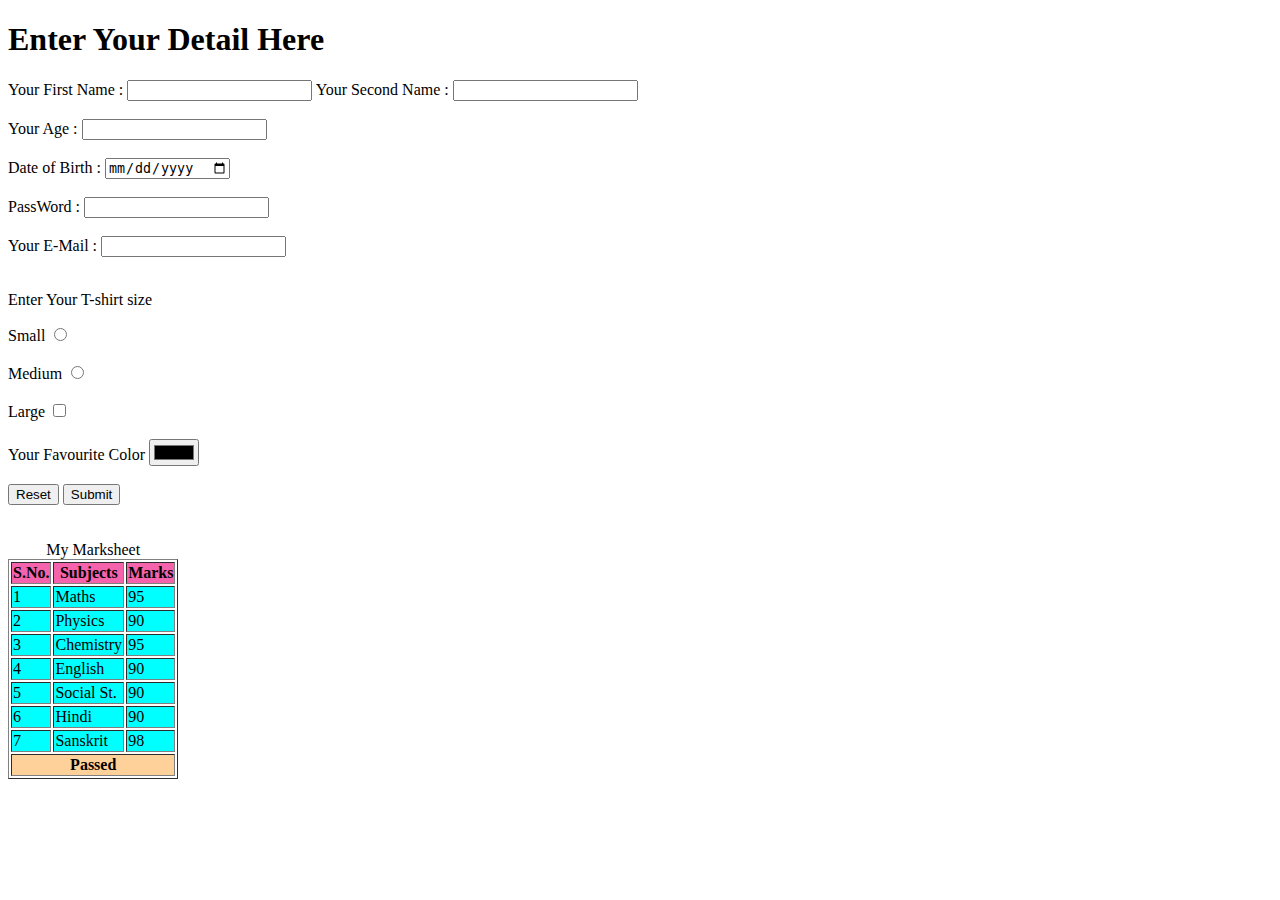
<file: form&Table.html>
<!DOCTYPE html>
<html lang="en">
<head>
    <meta charset="UTF-8">
    <meta http-equiv="X-UA-Compatible" content="IE=edge">
    <meta name="viewport" content="width=device-width, initial-scale=1.0">
    <title>form-HtmlTags</title>
</head>
<body>
<h1>Enter Your Detail Here </h1>
<form action="">
  <label for="">Your First Name : </label>
  <input type="text" name="Firstname">
  <label for="">Your Second Name : </label>
  <input type="text" name="Secondname">
 
  <br><br>

  <label for="">Your Age : </label>
  <input type="number">
  <br><br>
   
  <label for="">Date of Birth : </label>
  <input type="date">
  <br><br>

  <label for="">PassWord : </label>
  <input type="password">
  <br><br>

  <label for="">Your E-Mail : </label>
  <input type="email     ">
  <br><br>

  <p>Enter Your T-shirt size</p>
  <label for ="s"> Small </label>
  <input id="s" name="T" type="radio" value="small">
  <br><br>
  <label for ="m"> Medium </label>
  <input id="m" name="T" type="radio" value="medium">
  <br><br>
  <label for ="l"> Large </label>
  <input  id="l" name="T" type="checkbox" value="large">
  <br><br>
  
  <label for="color">Your Favourite Color</label>
  <input id="color" type="color">
  <br><br>
  <input type="reset">

  <input type="submit">
</form>
<br><br>
<!-- Tables in HTML -->

<table border="">
  <caption>My Marksheet</caption>
  <!-- <table style="border:solid"> -->
    <colgroup>
      <col span="3" style="background-color: aqua;"
    </colgroup>
    <thead style="background-color: rgb(245, 99, 172);">
  <tr>
    <th>S.No.</th>
    <th> Subjects </th>
    <th>Marks</th>
  </tr>
</thead>

<tbody>
<tr>
<td>1</td>
<td>Maths</td>
<td>95</td>
</tr>
<tr>
  <td>2</td>
  <td>Physics</td>
  <td>90</td>
</tr>
<tr>
  <td>3</td>
  <td>Chemistry</td>
  <td>95</td>
</tr>
<tr>
  <td>4</td>
  <td>English</td>
  <td>90</td>
</tr>
<tr>
  <td>5</td>
  <td>Social St.</td>
  <td>90</td>
</tr>
<tr>
  <td>6</td>
  <td>Hindi</td>
  <td>90</td>
</tr>
<tr>
  <td>7</td>
  <td>Sanskrit</td>
  <td>98</td>
</tr>
</tbody>
<tfoot style="background-color: rgb(254, 209, 154);">
  
  <th colspan="3">Passed</th>

 
</tfoot>

</table>

</body>
</html>
</file>
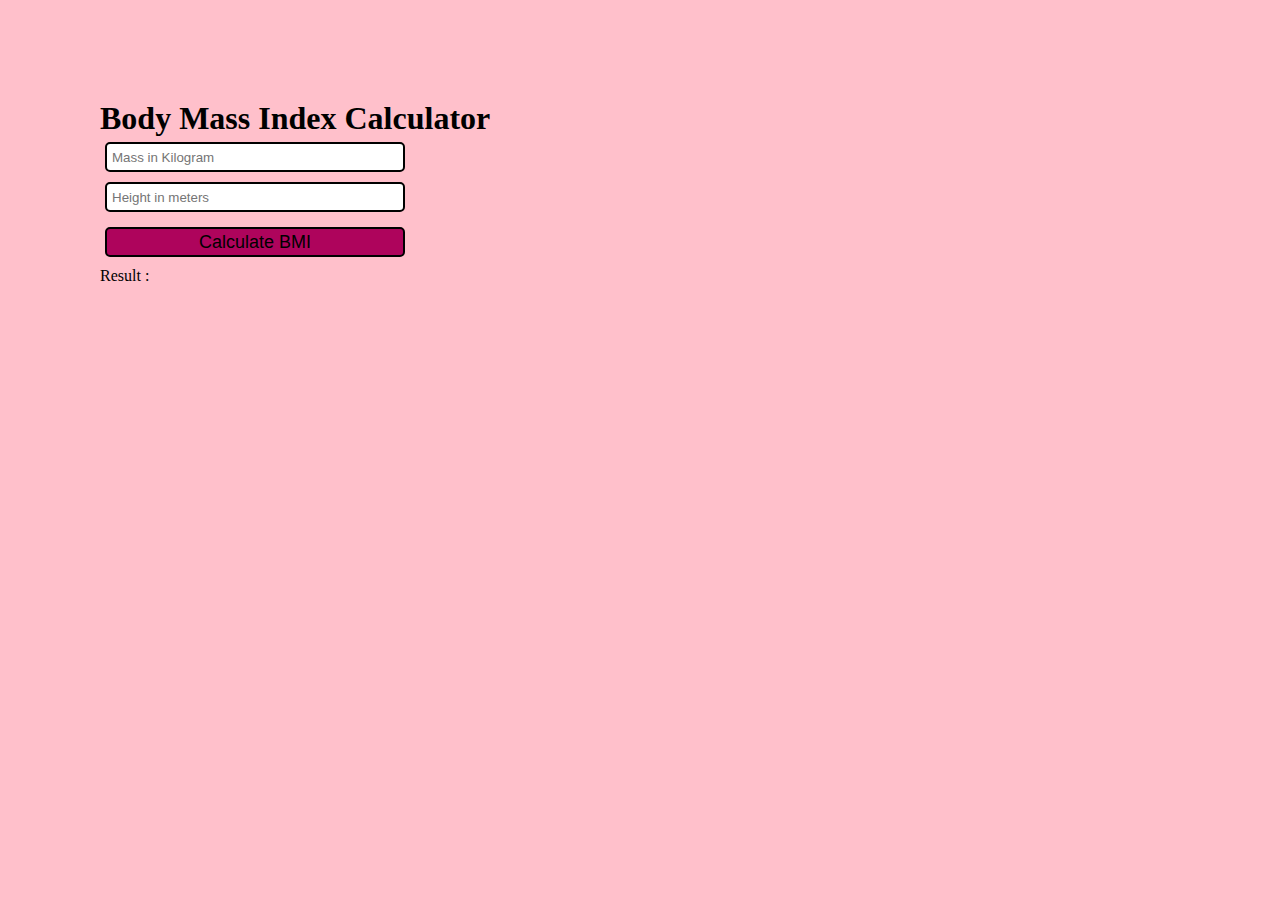
<file: Projects_On_JavaScript/BMI_Calculator.html>
<!DOCTYPE html>
<html>
  <head>
    <title>Calculate Body Mass Index</title>

    <style>
      *{
        margin: 0px;
        padding: 0px;
        box-sizing: border-box;
      }
      body{
        display: flex;
        flex-direction: column;
        background-color: pink;
        margin: 100px;
      }
      input{
        width: 300px;
        height: 30px;
        border: 2px solid black;
        margin: 5px;
        border-radius: 5px;
        padding: 5px;
      }
      button{
        width: 300px;
       height: 30px;
      font-size: large;
      border: 2px solid;
      background-color: rgb(174, 4, 92);
      margin: 10px;
      margin-left: 5px;
      border-radius: 5px;
      }
      button:hover{
        background-color: rgb(160, 5, 5);
      }
    </style>
   
  </head>
 
  <body>
    <h1>Body Mass Index Calculator</h1>

    <input type="text" id="mass" placeholder="Mass in Kilogram" />
    <input type="text" id="height" placeholder="Height in meters" />
    <button>Calculate BMI</button>
    <div id="result">Result : </div>


    <script>

      const mass = document.querySelector('#mass')
      const height = document.querySelector('#height')
      const button = document.querySelector('button')
      const result=document.getElementById('result')
      let bmi
      button.addEventListener('click', () => {
        bmi = (mass.value / height.value ** 2).toFixed(2)

        // result.textContent=`your bmi is ${bmi.toFixed(2)}`
      //  document.write(result)
      if(bmi<18.5){
        result.textContent=`your bmi is ${bmi} . You are in Underweight range`
      }
      else if(18.5<bmi && bmi<25){
        result.textContent=`your bmi is ${bmi} . You are in healthy weight range`
      }
      else if(25<bmi && bmi<30){
        result.textContent=`your bmi is ${bmi} . You are in Over weight range`
      }
      else {
        result.textContent=`your bmi is ${bmi} . You are in obesity range`
      }
      mass.value=""
      height.value=""
      })

    </script>
    
  </body>
</html>
</file>
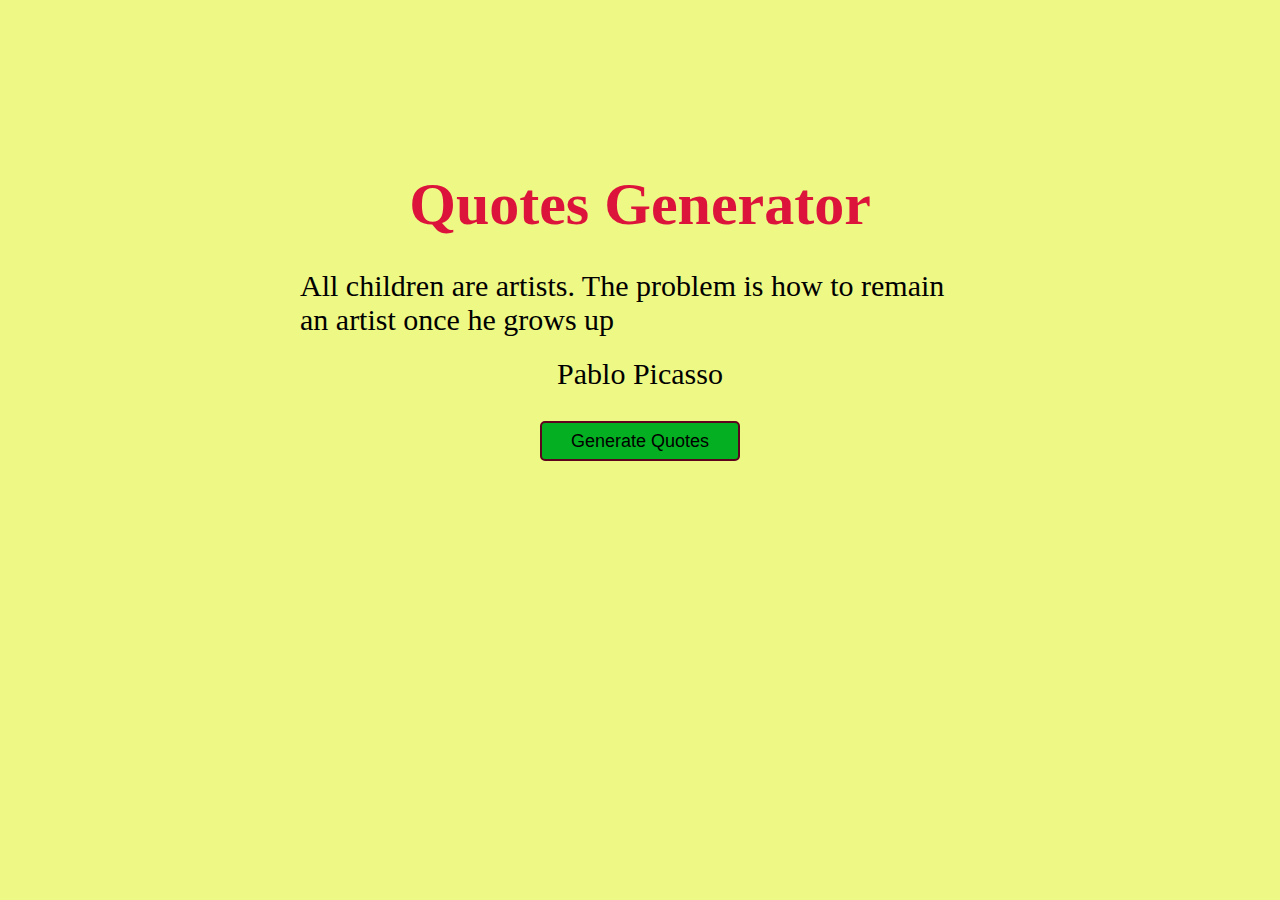
<file: Projects_On_JavaScript/Random_Quote_Generator.html>
<!DOCTYPE html>
<html lang="en">
  <head>
    <meta charset="UTF-8" />
    <meta name="viewport" content="width=device-width, initial-scale=1.0" />
    <title>Document</title>
    <style>
      * {
        margin: 0px;
        padding: 0px;
        box-sizing: border-box;
      }
      body {
        background-color: rgb(238, 248, 132);
      }
      .container {
        display: flex;
        justify-content: center;
        align-items: center;
        margin-top: 150px;
        /* width: 200px; */
      }
      .Box {
        display: flex;
        flex-direction: column;
        justify-content: center;
        align-items: center;
        width: 700px;
      }
      #btn {
        width: 200px;
        height: 40px;
        border-radius: 5px;
        margin: 20px;
        font-size: large;
        border: 2px solid rgb(95, 2, 29);
        background-color: rgb(4, 176, 33);
      }
      #btn:hover {
        background-color: rgb(225, 39, 39);
      }
      .Box h1 {
        font-size: 60px;
        color: crimson;
        margin: 20px;
      }
      .Box p {
        font-size: 30px;
        margin: 10px;
      }
    </style>
  </head>
  <body>
    <div class="container">
      <div class="Box">
        <h1>Quotes Generator</h1>
        <p id="para">
          All children are artists. The problem is how to remain an artist once
          he grows up
        </p>
        <p id="auther">Pablo Picasso</p>
        <button id="btn">Generate Quotes</button>
      </div>
    </div>
    <script>
      const auther = document.getElementById("auther");
      const para = document.getElementById("para");
      const btn = document.getElementById("btn");

      btn.addEventListener("click", function () {
        GenerateQuotes();
      });

      GenerateQuotes = () => {
        // fetch('https://api.quotable.io/random')         // first Api
        fetch("https://type.fit/api/quotes") // Second Api
          .then((response) => {
            return response.json();
          })
          .then((result) => {
            console.log(result);
            getdata(result);
          });
      };
      getdata = (result) => {
        let i = Math.floor(Math.random() * result.length);
        para.innerText = result[i].text;
        auther.innerText = result[i].author;
      };

      //         GenerateQuotes=()=>{
      //          fetch('https://api.quotable.io/random')             // first Api
      //           // fetch("https://type.fit/api/quotes")              // Second Api
      //              .then(response=>{
      //     return response.json();
      //   })
      //   .then(result=> {
      //     console.log(result)
      //     para.innerText=result.content
      //     auther.innerText=result.author
      //   });
      // }
    </script>
  </body>
</html>
</file>
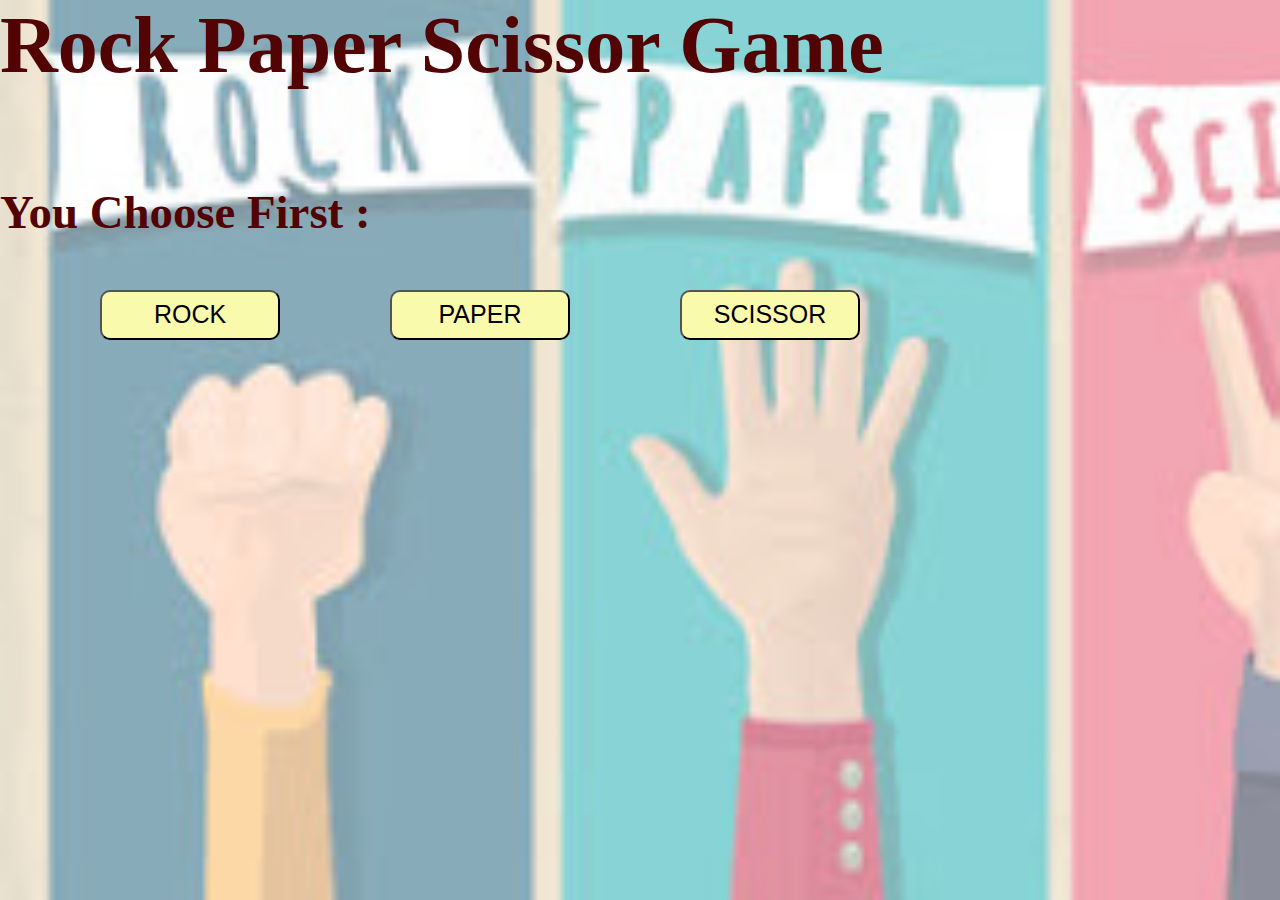
<file: Projects_On_JavaScript/Rock_Paper_Scissor.html>
<!DOCTYPE html>
<html lang="en">
<head>
    <meta charset="UTF-8">
    <meta http-equiv="X-UA-Compatible" content="IE=edge">
    <meta name="viewport" content="width=device-width, initial-scale=1.0">
    <title>Document</title>
    <style>
        *{
            margin: 0px;
            padding: 0px;
        }
        .container {
           font-size: 40px;
           justify-content: center;
          color: rgb(82, 3, 3);
                
        }
        button{
            height: 50px;
            width: 180px;
            font-size: 25px;
           background-color: rgb(250, 250, 172);
           border-radius: 10px;
           margin-left: 100px;
           
        }

        .container::before{
            background: url("rock-paper-scissor.jpeg") no-repeat ;
            background-size: cover;
            width: 100vw;
            height: 100vh;
            opacity: 0.5;
            z-index: -1;
            position: absolute;
            content: "";   
            
        }
        #result{
            display: flex;
            margin: 10px;
        }

    </style>
</head>
<body>
    
    <div class="container">
    <h1>Rock Paper Scissor Game </h1>
    <br><br>
    <h3>You Choose First :</h3>
    <br>
    <div class="choices">
        <button onclick="playGame('rock')">ROCK</button>
        <button onclick="playGame('paper')">PAPER</button>
        <button onclick="playGame('scissor')">SCISSOR</button>

    </div>
    <br><br>
    <div id="result"></div>
   
    </div>
    <script>
        function playGame(userChoice){
           var choices=['rock','paper','scissor'];
          var  computerChoice=choices[Math.floor(Math.random() * choices.length)]
        
        var result;

        if(userChoice=== computerChoice){
            result="It's a Tie"
        }
        else if(
            (userChoice==='rock' && computerChoice==='scissor') ||
         (userChoice==='paper' && computerChoice==='rock') || 
        ( userChoice==='scissor' && computerChoice==='paper')
        )
        {
         result="You Win :) "
        }
        else{
            result="Computer's Win ! "
        }

          document.getElementById('result').innerHTML=" User's Choice :  "+ userChoice + '  |  ' +" Computer's Choice :  "+
          computerChoice +" <br> "+ result ;
    }
    </script>
</body>
</html>
</file>
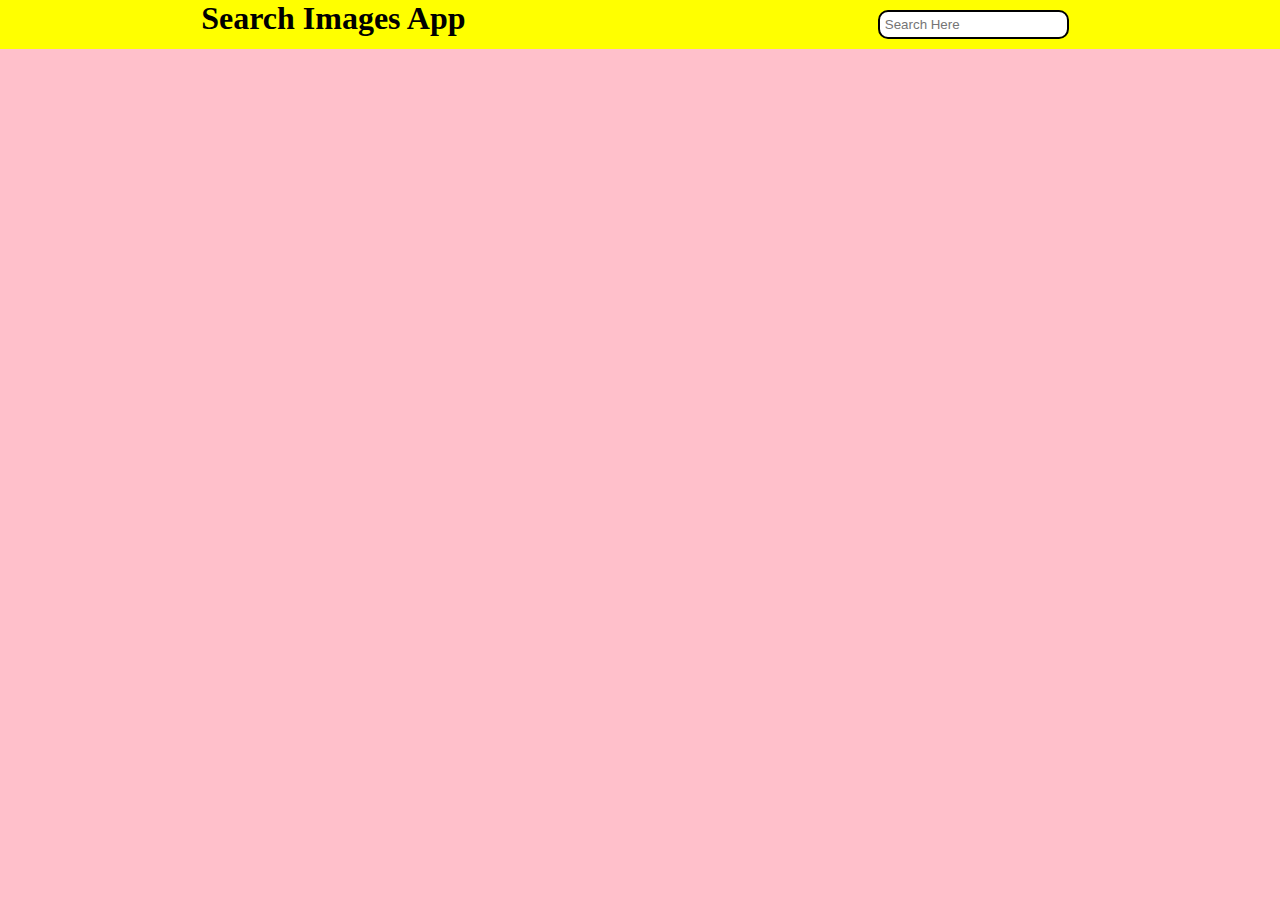
<file: Projects_On_JavaScript/search_image_app.html>
<!DOCTYPE html>
<html lang="en">
<head>
    <meta charset="UTF-8">
    <meta name="viewport" content="width=device-width, initial-scale=1.0">
    <title>Document</title>
    <style>
       
        *{
            margin: 0px;
            padding: 0px;
            box-sizing: border-box;
        }
        body{
            background-color: pink;
        }
        .container input{
         padding: 5px;
         margin: 10px;
         border-radius: 10px;
         border: 2px solid black;
         
        }
        .container{
            display: flex;
            justify-content: space-around;
            background-color: yellow;
        }

        .grid{
  width: 30vw; 
  height: 90vh;  
  margin-top: 15px;
  background-position: center;
  background-size: cover;
  border-radius: 2px;
  cursor: pointer
        }
    </style>
</head>
<body>
    <main>
        <div class="container">
            <h1>Search Images App </h1>
            <div class="input">
            <input id="inputBox" type="text" placeholder="Search Here ">
            </div>
        </div>
        <section>
            <!-- <div class="grid"> -->
            <div id="grid"></div>
            </div>
        </section>
    </main>
    <script>
        const inputBox=document.getElementById('inputBox')
        // const grid=document.getElementById('grid')
        
        inputBox.addEventListener('keydown',function(event){
           if(event.key==='Enter'){
            SendRequest();
           }
        })
     
//     function SendRequest(){
//       grid.textContent='';
//       const url = 'https://api.unsplash.com/search/photos?query='+inputBox.value+'&per_page=30&client_id=SouHY7Uul-OxoMl3LL3c0NkxUtjIrKwf3tsGk1JaiVo';
//     // const url='https://api.unsplash.com/search/photos?query='+inputBox.value+'&per_page=30&client_id=SouHY7Uul-OxoMl3LL3c0NkxUtjIrKwf3tsGk1JaiVo';
//     fetch(url)
//     .then(response=>{
//         return response.json();
//     })
//     .then(data=>{
//         GetImage(data);
//     })
//     .catch(err => {
//     console.log(err);
// })
// }

async function SendRequest(){
    grid.textContent='';

    const response=await fetch('https://api.unsplash.com/search/photos?query='+inputBox.value+'&per_page=30&client_id=SouHY7Uul-OxoMl3LL3c0NkxUtjIrKwf3tsGk1JaiVo')
    // console.log(response);
    let data = await response.json();
    GetImage(data);
}




 GetImage=(data)=>{
    for(let i=0; i<data.results.length;i++){
        // let image=document.createElement('div');
        let image=document.createElement('input')
         image.className='grid';
        image.style.backgroundImage = "url("+data.results[i].urls.raw +"&w=1366&h=768"+")";    

        grid.appendChild(image);
    }
}

    </script>
</body>
</html>
</file>
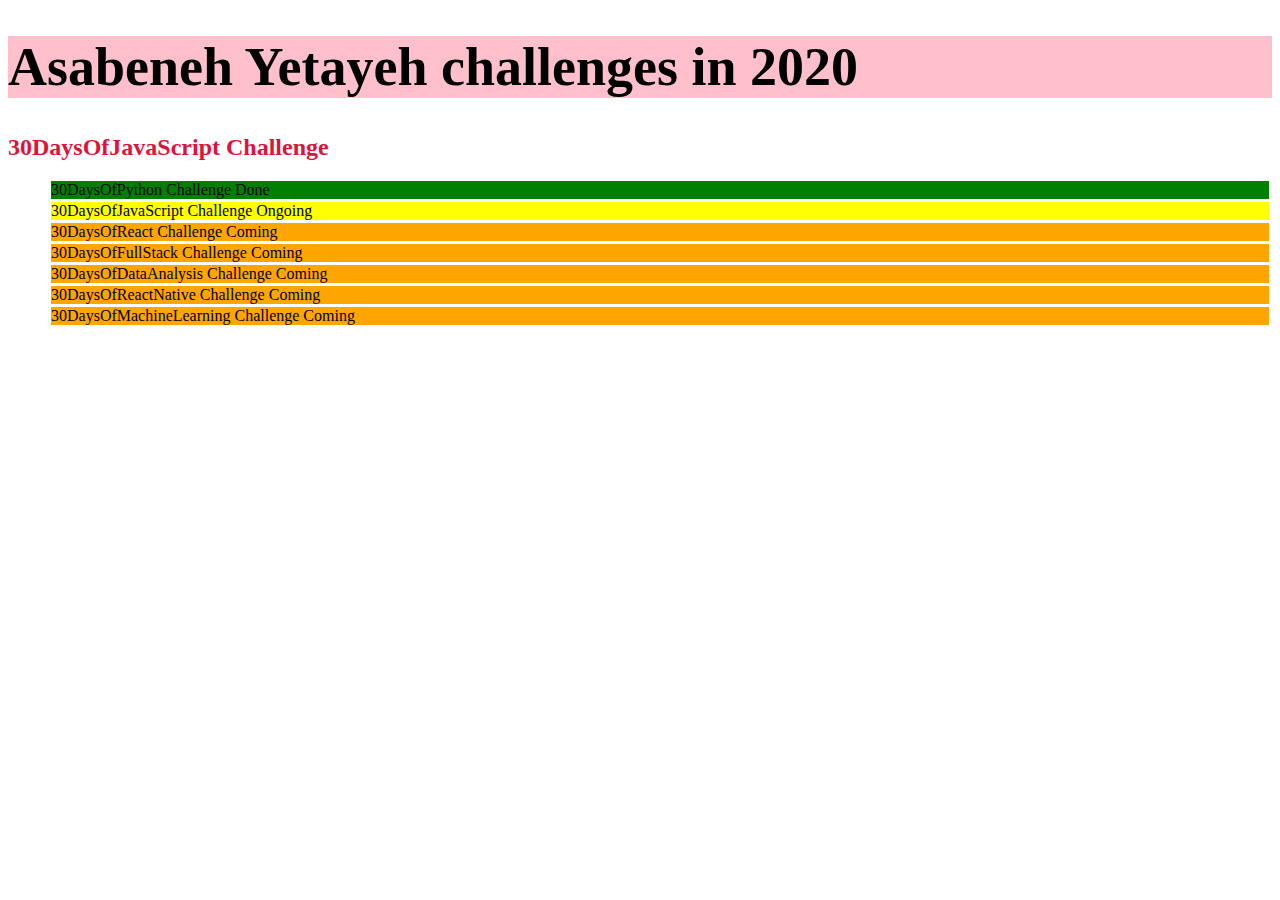
<file: Projects_On_JavaScript/Style_using_JS.html>
<!DOCTYPE html>
<html lang="en">
  <head>
    <title>JavaScript for Everyone:DOM</title>

    <style>
         li{
            list-style: none;
            margin: 3px;
        } 
    </style>

  </head>
  <body>
    <div class="wrapper">
        <h1>Asabeneh Yetayeh challenges in 2020</h1>
        <h2>30DaysOfJavaScript Challenge</h2>
        <ul class="list" >
            <li id="li-1">30DaysOfPython Challenge Done</li>
            <li id="li-2">30DaysOfJavaScript Challenge Ongoing</li>
            <li id="li-3">30DaysOfReact Challenge Coming</li>
            <li id="li-4">30DaysOfFullStack Challenge Coming</li>
            <li id="li-5">30DaysOfDataAnalysis Challenge Coming</li>
            <li id="li-6">30DaysOfReactNative Challenge Coming</li>
            <li id="li-7">30DaysOfMachineLearning Challenge Coming</li>
        </ul>
    </div>


<script>

const titles = document.querySelectorAll('h1')
 titles.forEach((title, i) => {
         title.style.fontSize = '54px'
        
    setInterval(function() {
    // Generate random RGB values
    var red = Math.floor(Math.random() * 256);
    var green = Math.floor(Math.random() * 256);
    var blue = Math.floor(Math.random() * 256);
  
    // Create the CSS color string
    var color = 'rgb(' + red + ',' + green + ',' + blue + ')';
  
    // Apply the color to the background
    title.style.color = color;
  }, 1000);
    
     title.style.backgroundColor = 'pink'
 })

 const title2=document.querySelectorAll('h2')
 title2.forEach((title1,i)=>{
    
    setInterval(function() {
    var red = Math.floor(Math.random() * 256);
    var green = Math.floor(Math.random() * 256);
    var blue = Math.floor(Math.random() * 256);
  
    var color = 'rgb(' + red + ',' + green + ',' + blue + ')';
  
    title1.style.backgroundColor = color;
  }, 1000);
    
     title1.style.color="crimson"
   
 })

    const lil1= document.querySelector('#li-1')
    
    lil1.style.backgroundColor = 'green'

    const lil2= document.querySelector('#li-2')
    
    lil2.style.backgroundColor = 'yellow'

    const lil3= document.querySelector('#li-3')
   
    lil3.style.backgroundColor = 'orange'

    const lil= document.querySelector('#li-4')
    
    lil.style.backgroundColor = 'orange'

    const lil5= document.querySelector('#li-5')
    
    lil5.style.backgroundColor = 'orange'

    const li6= document.querySelector('#li-6')
    
    li6.style.backgroundColor = 'orange'

    const lil7= document.querySelector('#li-7')
    
    lil7.style.backgroundColor = 'orange'
    lil7.addEventListener("mouseover", function abc(){
  lil7.style.backgroundColor = 'yellow'
      lil7.style.color = 'crimson'
});

</script>

</body>
</html>
</file>
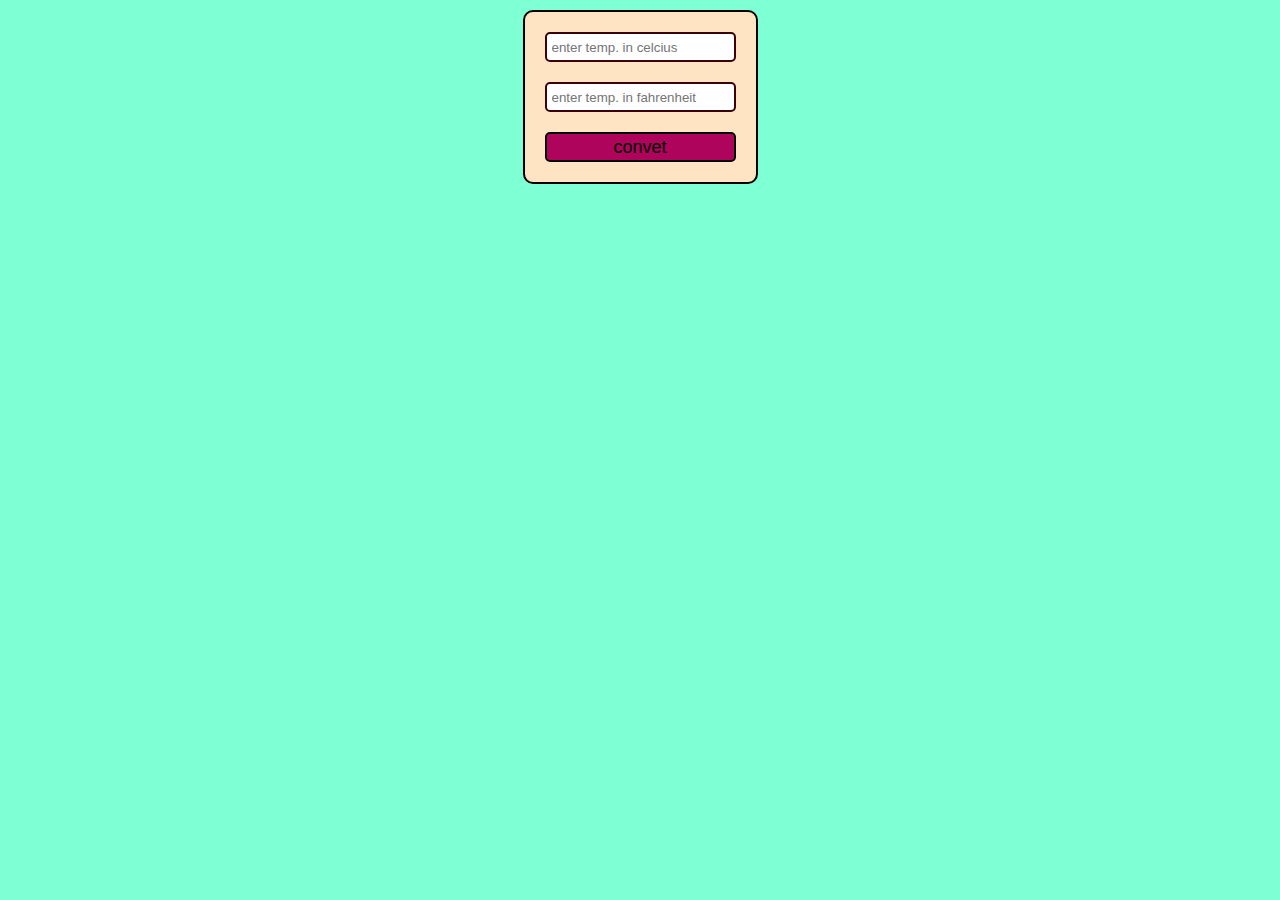
<file: Projects_On_JavaScript/Temperature_Converter.html>
<!DOCTYPE html>
<html lang="en">
<head>
  <meta charset="UTF-8">
  <meta http-equiv="X-UA-Compatible" content="IE=edge">
  <meta name="viewport" content="width=device-width, initial-scale=1.0">
  <title>Document</title>
  <style>
          * {
        margin: 0px;
        padding: 0px;
        box-sizing: border-box;
      }
      body {
        display: flex;

        justify-content: center;
        align-items: center;
        background-color: aquamarine;
      }
      .container {
        display: flex;
        flex-direction: column;
        background-color: bisque;
        border: 2px solid black;
        border-radius: 10px;
        margin: 10px;
        padding: 10px;
      }
      input {
        height: 30px;
        border: 2px solid rgb(58, 2, 13);
        border-radius: 5px;
        margin: 10px;
        padding: 5px;
      }
      button {
        height: 30px;
        font-size: large;
        border: 2px solid;
        background-color: rgb(174, 4, 92);
        margin: 10px;
        border-radius: 5px;
      }

  </style>
</head>
<body>
  <div class="container">
    <input type="text" placeholder="enter temp. in celcius" id="InputBox">
    <input type="text" placeholder="enter temp. in fahrenheit" id="InputBox1">
    <button id="btn">convet</button>
    <div id="result"></div>
  </div>
  <script>
    const InputBox=document.querySelector("#InputBox")
    const result=document.querySelector("#result")
    const btn=document.querySelector("#btn")
  btn.addEventListener("click"
   ,function(){
    if(value=InputBox.value){
     
  const fah=(InputBox.value*9/5)+32;   
 alert(`temparature is ${Math.floor(fah)} degree fahrenheit`)
    InputBox.value=""}

    else{
      const cel=(InputBox1.value-32)*5/9;   
 alert(`temparature is ${Math.floor(cel)} degree celcius`)
    InputBox1.value=""
    }

  })
    
</script>
</body>
</html>
</file>
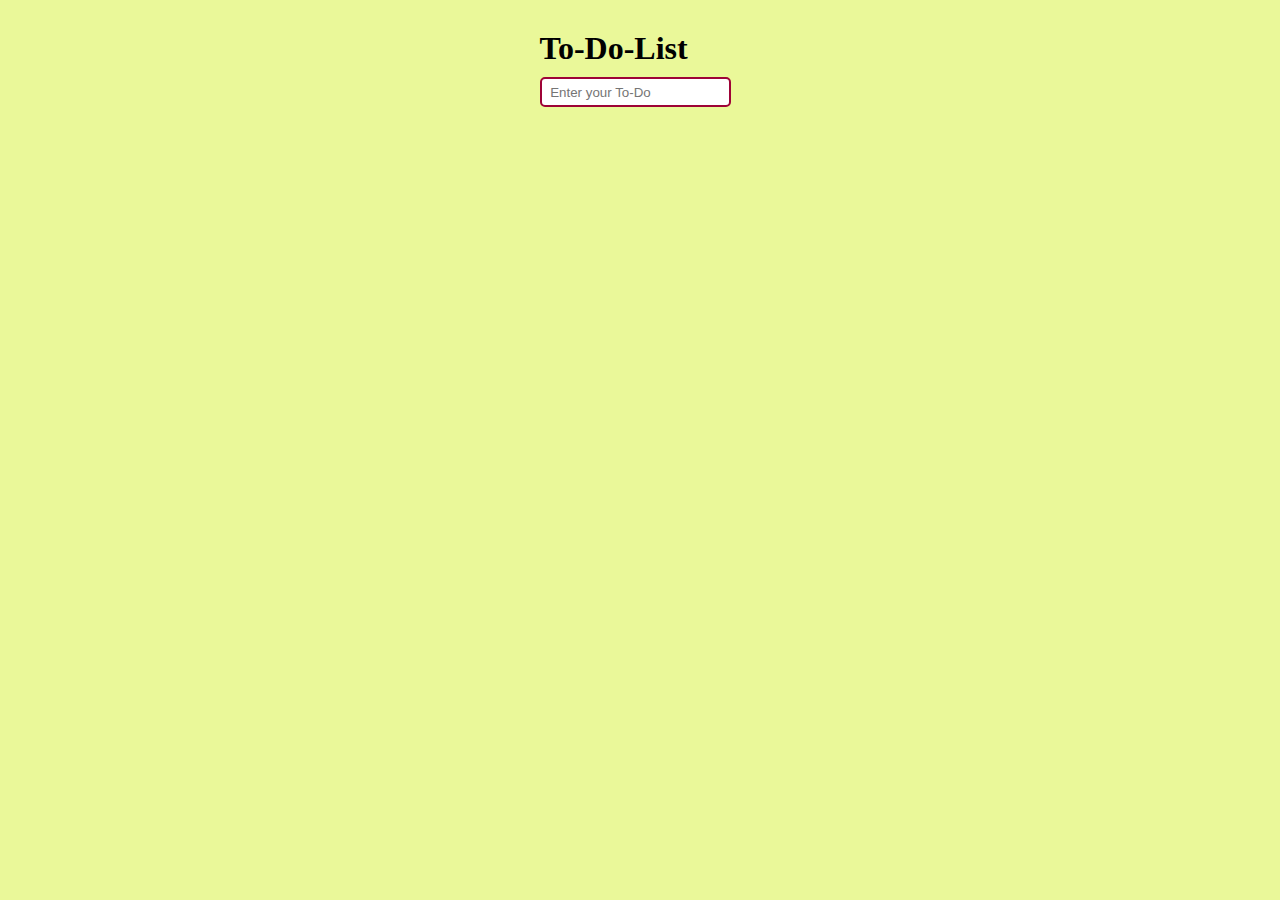
<file: Projects_On_JavaScript/To_Do_List.html>
<!DOCTYPE html>
<html lang="en">
<head>
  <meta charset="UTF-8">
  <meta http-equiv="X-UA-Compatible" content="IE=edge">
  <meta name="viewport" content="width=device-width, initial-scale=1.0">
  
  <title>Document</title>
  <style>
    *{
      margin: 0px;
      padding: 0px;
      box-sizing: border-box;
    }
input{
border: 2px solid rgb(158, 3, 55);
height: 30px;
width:1000x ;
border-radius: 5px;
padding: 5px;
margin: 10px;
margin-left:0px ;
}

body{
      background-color: rgb(234, 248, 153);
      display: flex;
      justify-content: center;
      margin: 30px;
    }

  </style>
</head>
<body>
  <div class="container">
    <div class="input">
      <h1>To-Do-List</h1>   
<input id="InputBox" type="text" placeholder=" Enter your To-Do ">
    </div>
    <div class="listitems">
    <ul id="listItems">
    </ul>
    </div>
  </div>

<script>
  const InputBox=document.getElementById("InputBox")
  const listItems=document.getElementById("listItems")
 
  InputBox.addEventListener("keydown",function(e){
    if(e.key=="Enter"){
    
      ToDo()
    }
  })

  function ToDo(){
    let a=document.createElement('a')
    a.innerHTML=InputBox.value;
  
     a.style.display="block"

    a.addEventListener("mouseover",function(){
      a.style.textDecoration="line-through"
    })

    a.addEventListener("click",function(){
       a.innerHTML=""
    })

    listItems.appendChild(a)
    InputBox.value=""

  }

</script>
</body>
</html>
</file>
